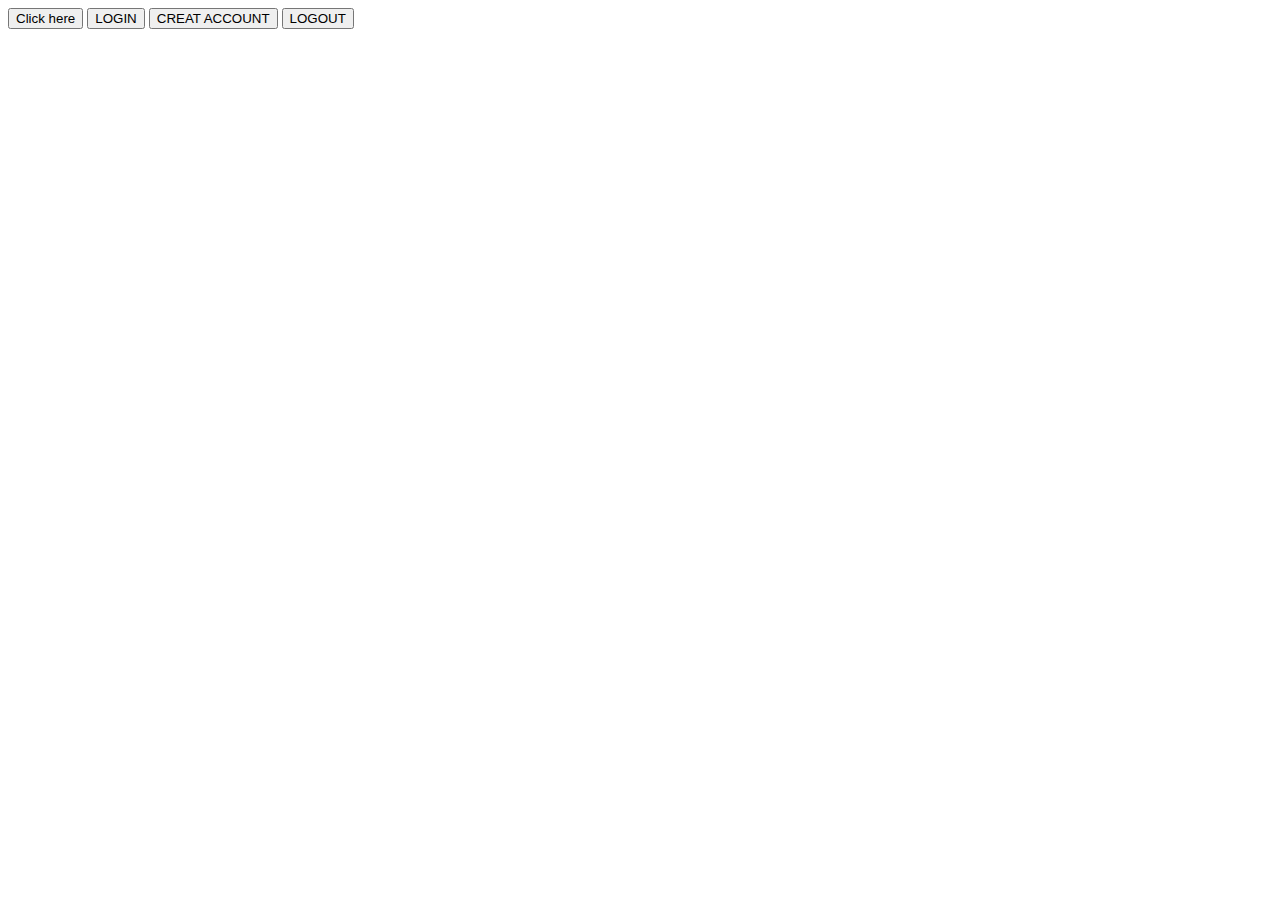
<file: index.html>
<!doctype html>
<html lang="en">
<head>
    <meta charset="UTF-8">
    <meta name="viewport"
          content="width=device-width, user-scalable=no, initial-scale=1.0, maximum-scale=1.0, minimum-scale=1.0">
    <meta http-equiv="X-UA-Compatible" content="ie=edge">
    <title>Document</title>
</head>
<body>
<button onclick="alert('Thanks')">Click here</button>
<button>LOGIN</button>
<button>CREAT ACCOUNT</button>
<button>LOGOUT</button>
</body>
</html>
</file>
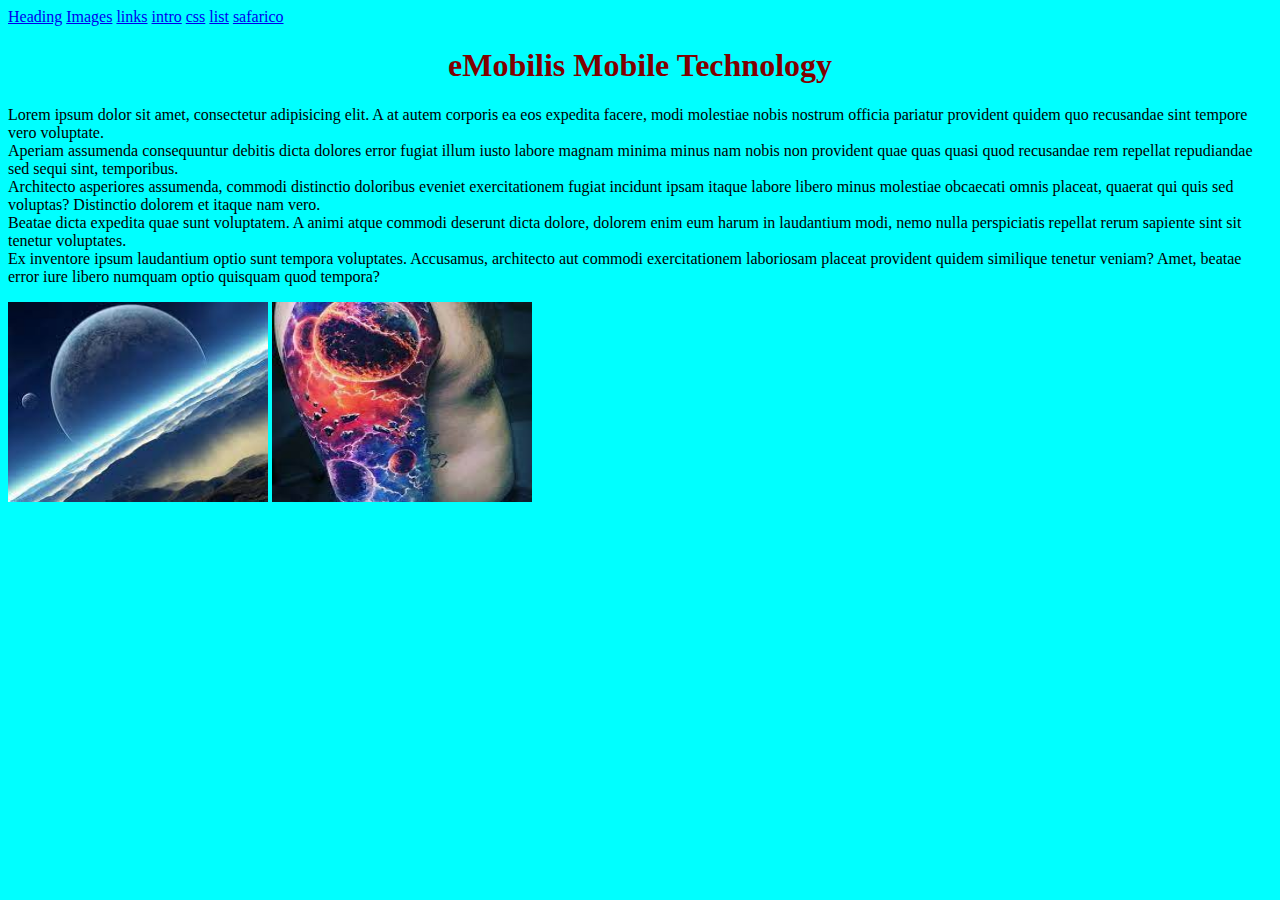
<file: css.html>
<!doctype html>
<html lang="en">
<head>
  <link rel="icon" href="images/k3.jpeg">
  <style>
    h1{
      color: maroon;
      font-family: initial;
      text-align: center;
    }
    body{
      background-color: aqua;
      font-family: "Courier 10 Pitch";
    }
    p{
      color: rgba(126, 30, 166, 0.96);
      font-family: -moz-fixed;
    }
  </style>
    <meta charset="UTF-8">
    <meta name="viewport"
          content="width=device-width, user-scalable=no, initial-scale=1.0, maximum-scale=1.0, minimum-scale=1.0">
    <meta http-equiv="X-UA-Compatible" content="ie=edge">
    <title>css</title>
</head>
<body>
<a href="heading.html">Heading</a>
<a href="images.html">Images</a>
<a href="links.html">links</a>
<a href="introduction.html">intro</a>
<a href="css.html">css</a>
<a href="list.html">list</a>
<a href="safaricom.html">safarico</a>
<h1>eMobilis Mobile Technology</h1>
<P>
<div>Lorem ipsum dolor sit amet, consectetur adipisicing elit. A at autem corporis ea eos expedita facere, modi
  molestiae nobis nostrum officia pariatur provident quidem quo recusandae sint tempore vero voluptate.
</div>
<div>Aperiam assumenda consequuntur debitis dicta dolores error fugiat illum iusto labore magnam minima minus nam nobis
  non provident quae quas quasi quod recusandae rem repellat repudiandae sed sequi sint, temporibus.
</div>
<div>Architecto asperiores assumenda, commodi distinctio doloribus eveniet exercitationem fugiat incidunt ipsam itaque
  labore libero minus molestiae obcaecati omnis placeat, quaerat qui quis sed voluptas? Distinctio dolorem et itaque nam
  vero.
</div>
<div>Beatae dicta expedita quae sunt voluptatem. A animi atque commodi deserunt dicta dolore, dolorem enim eum harum in
  laudantium modi, nemo nulla perspiciatis repellat rerum sapiente sint sit tenetur voluptates.
</div>
<div>Ex inventore ipsum laudantium optio sunt tempora voluptates. Accusamus, architecto aut commodi exercitationem
  laboriosam placeat provident quidem similique tenetur veniam? Amet, beatae error iure libero numquam optio quisquam
  quod tempora?
</div></P>
<img src="images/k1.jpeg" alt="" width="260" height="200">
<img src="images/k4.jpeg" alt="" width="260" height="200">
</body>
</html>
</file>
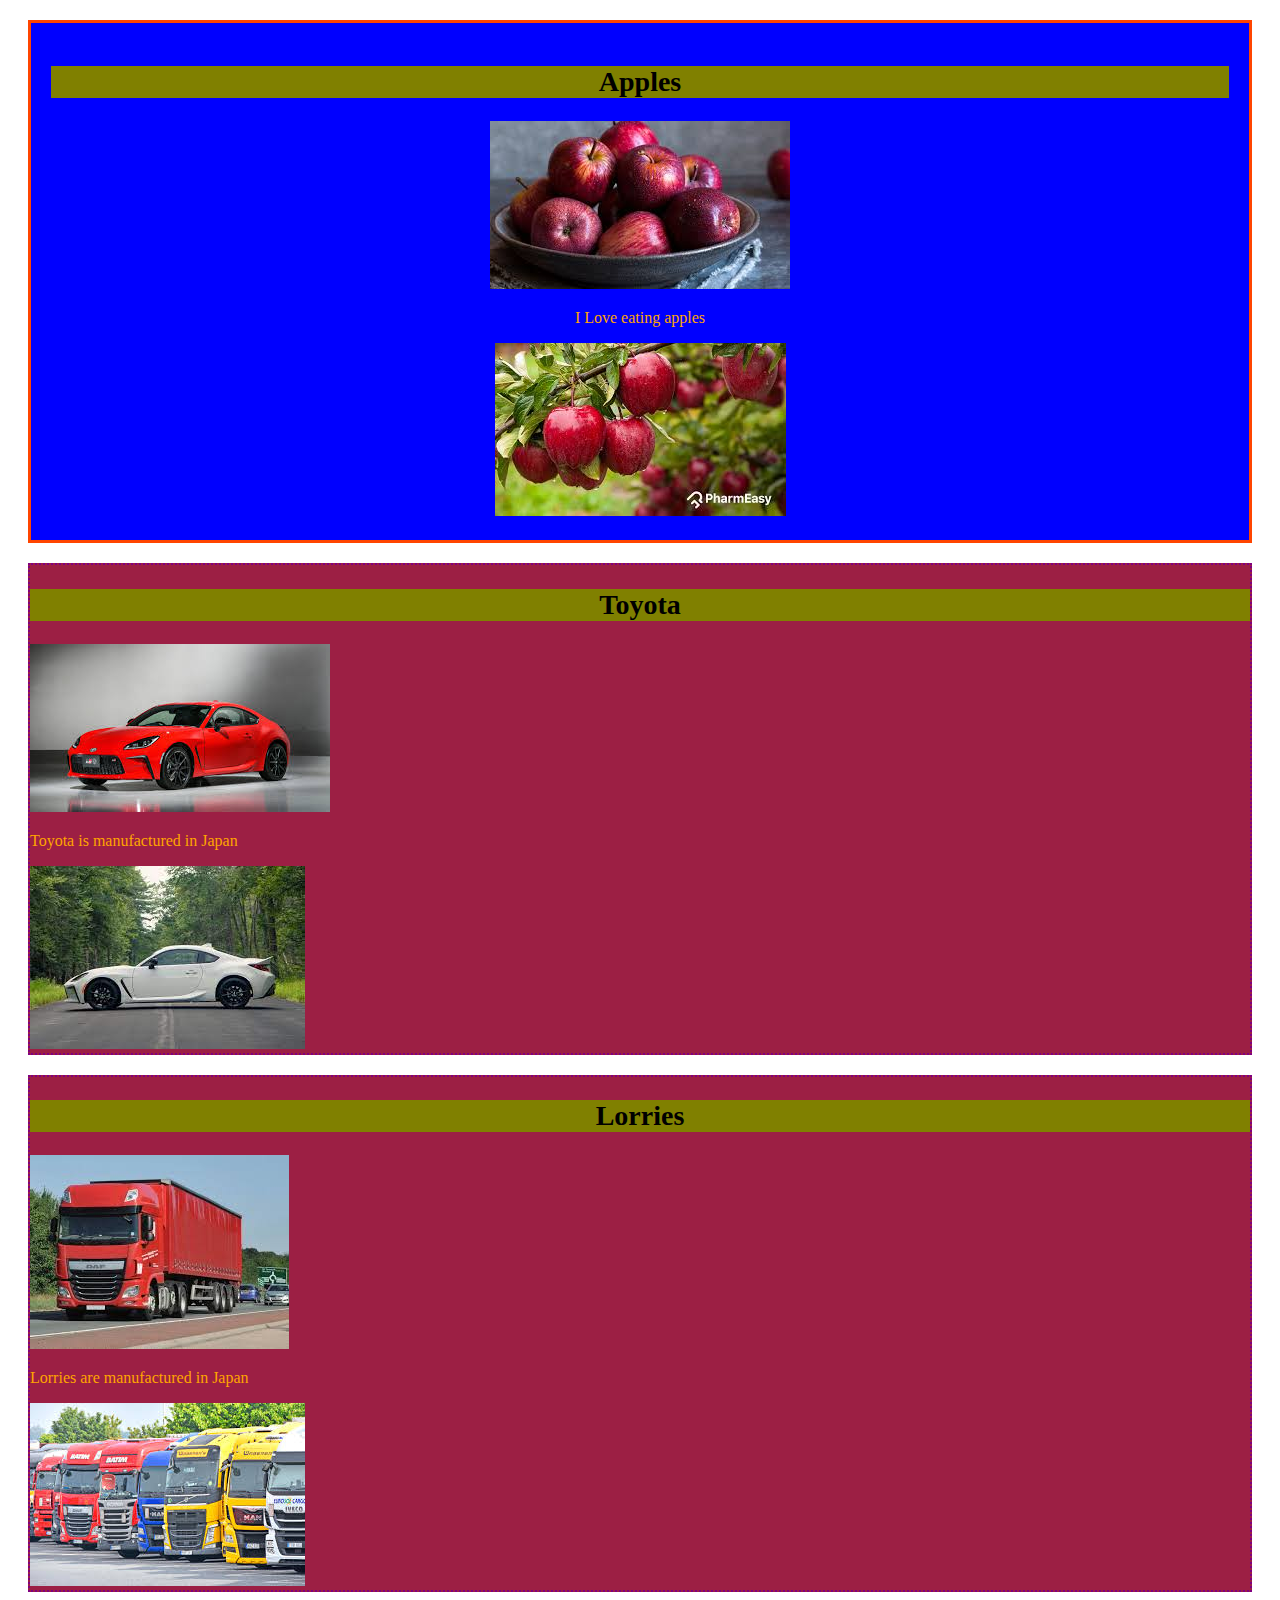
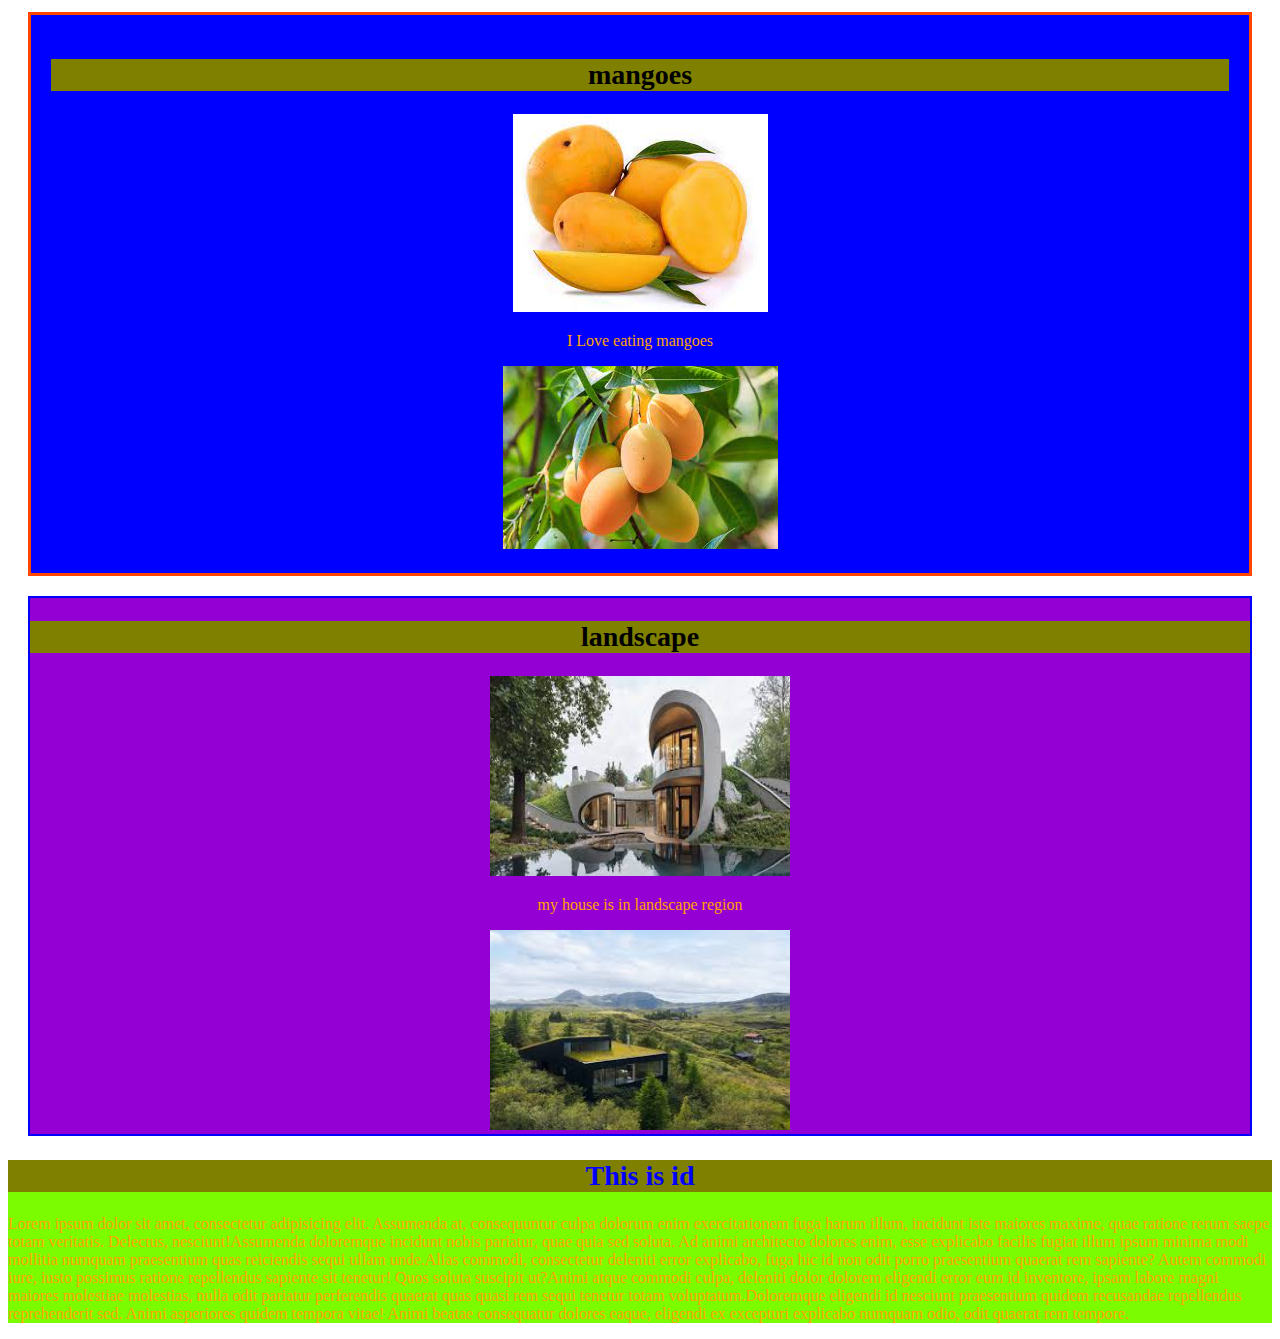
<file: div.html>
<!doctype html>
<html lang="en">
<head>
  <link rel="stylesheet" href="CSS/style.css">
  <link rel="icon" href="images/h3.jpeg">
    <meta charset="UTF-8">
    <meta name="viewport"
          content="width=device-width, user-scalable=no, initial-scale=1.0, maximum-scale=1.0, minimum-scale=1.0">
    <meta http-equiv="X-UA-Compatible" content="ie=edge">
    <title>Div</title>
</head>
<body>
<div class="fruits">
  <h2>Apples</h2>
  <img src="images/a1.jpeg" alt="">
  <p>I Love eating apples</p>
  <img src="images/a2.jpeg" alt="">
</div>
<div class="cars">
  <h2>Toyota</h2>
  <img src="images/red.jpeg" alt="">
  <p>Toyota is manufactured in Japan </p>
  <img src="images/white.jpeg" alt="">
</div>
<div class="cars">
  <h2>Lorries</h2>
  <img src="images/l1.jpeg" alt="">
  <p>Lorries are manufactured in Japan </p>
  <img src="images/l2.jpeg" alt="">
</div>
<div class="fruits">
  <h2>mangoes</h2>
  <img src="images/m1.jpeg" alt="">
  <p> I Love eating mangoes</p>
  <img src="images/m2.jpeg" alt="">
</div>
<div class="house">
  <h2>landscape</h2>
  <img src="images/h1.jpeg" alt="" height="200" width="300">
  <p>my house is in landscape region</p>
  <img src="images/h3.jpeg" alt="" height="200" width="300">
</div>
<div id="school">
  <h2>This is id</h2>
  <p><span>Lorem ipsum dolor sit amet, consectetur adipisicing elit. Assumenda at, consequuntur culpa dolorum enim exercitationem fuga harum illum, incidunt iste maiores maxime, quae ratione rerum saepe totam veritatis. Delectus, nesciunt!</span><span>Assumenda doloremque incidunt nobis pariatur, quae quia sed soluta. Ad animi architecto dolores enim, esse explicabo facilis fugiat illum ipsum minima modi mollitia numquam praesentium quas reiciendis sequi ullam unde.</span><span>Alias commodi, consectetur deleniti error explicabo, fuga hic id non odit porro praesentium quaerat rem sapiente? Autem commodi iure, iusto possimus ratione repellendus sapiente sit tenetur! Quos soluta suscipit ut?</span><span>Animi atque commodi culpa, deleniti dolor dolorem eligendi error eum id inventore, ipsam labore magni maiores molestiae molestias, nulla odit pariatur perferendis quaerat quas quasi rem sequi tenetur totam voluptatum.</span><span>Doloremque eligendi id nesciunt praesentium quidem recusandae repellendus reprehenderit sed. Animi asperiores quidem tempora vitae! Animi beatae consequatur dolores eaque, eligendi ex excepturi explicabo numquam odio, odit quaerat rem tempore.</span></p>
</div>

</body>
</html>
</file>
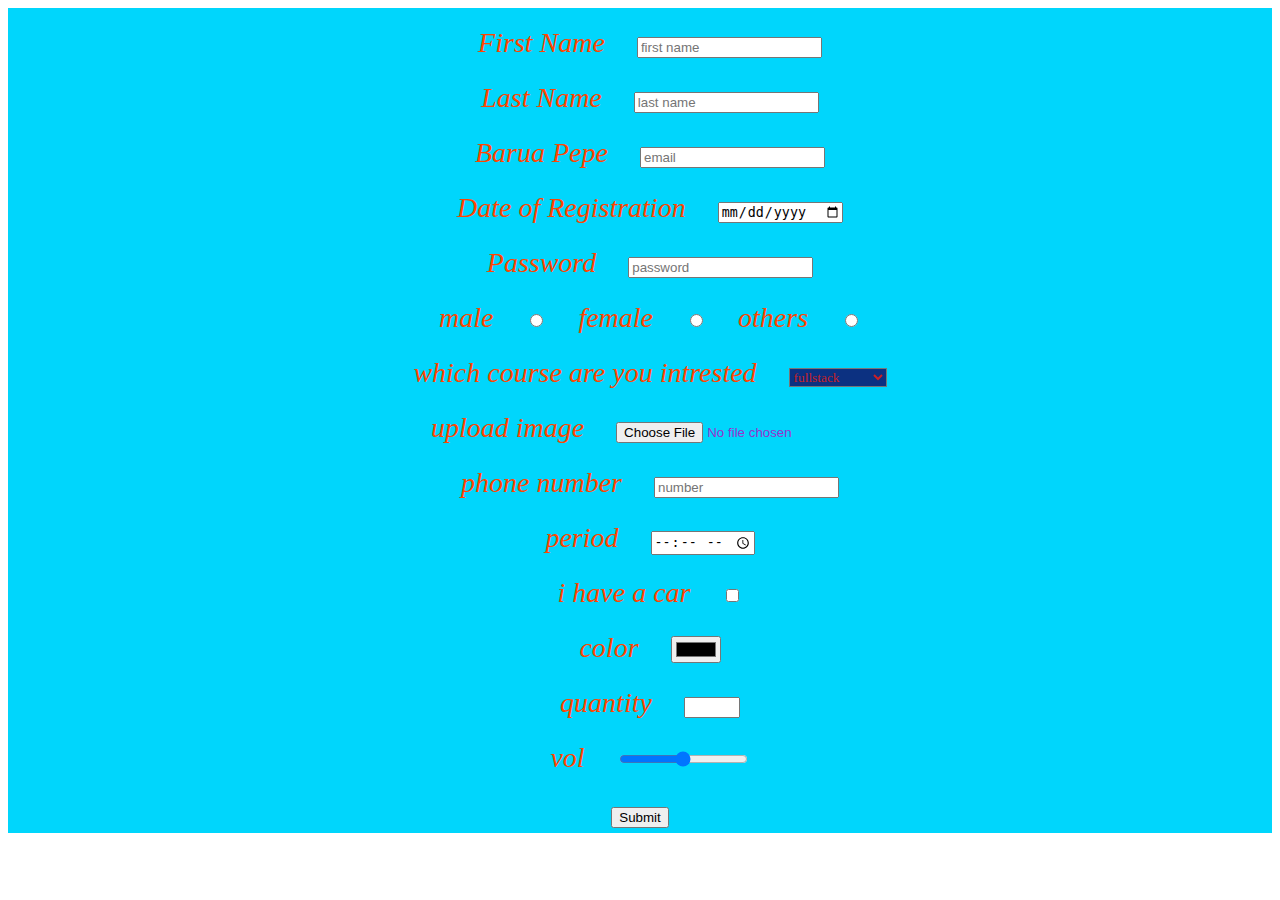
<file: forms.html>
<!doctype html>
<html lang="en">
<head>
    <link rel="stylesheet" href="CSS/style.css">
    <meta charset="UTF-8">
    <meta name="viewport"
          content="width=device-width, user-scalable=no, initial-scale=1.0, maximum-scale=1.0, minimum-scale=1.0">
    <meta http-equiv="X-UA-Compatible" content="ie=edge">
    <title>Form</title>
</head>
<body>
<form action="navigation.html" method="">
  <label for="fname">First Name</label>
  <input type="text"id="fname" placeholder="first name"><br>
  <label for="lname">Last Name</label>
  <input type="text"id="lname" placeholder="last name"><br>
  <label for="email">Barua Pepe</label>
  <input type="email"id="email" placeholder="email"><br>
  <label for="dob">Date of Registration</label>
  <input type="date"id="dob" placeholder="date of registration"><br>
  <label for="pass">Password</label>
  <input type="password"id="pass" placeholder="password"><br>
    <label for="male">male</label>
    <input type="radio"id="male" name="gender">
    <label for="female">female</label>
    <input type="radio"id="female" name="gender">
    <label for="others">others</label>
    <input type="radio"id="others" name="gender"><br>
    <label for="course">which course are you intrested</label>
    <select name="course" id="course">
        <option value="full">fullstack</option>
        <option value="javascript">javascript</option>
        <option value="python">python</option>
        <option value="android">android</option>
        <option value="cyber">cyber security</option>
    </select><br>
    <label for="image">upload image</label>
    <input type="file"id="image" name="imagee"><br>
    <label for="phone.no">phone number</label>
    <input type=tel" id="phone.no" placeholder="number"><br>
    <label for="period">period</label>
    <input type="time"id="period"><br>
    <label for="vehicle">i have a car</label>
    <input type="checkbox"id="vehicle" name="vehicle"><br>
    <label for="favcolor">color</label>
    <input type="color"id="favcolor" name="favcolor"><br>
    <label for="quantity">quantity</label>
    <input type="number"id="quantity" name="quantity" min="1" max="10"><br>
    <label for="vol">vol</label>
    <input type="range"id="vol" name="salary" min="0" max="30"><br>


  <input type="submit"id="Register" placeholder="Register"><br>
</form>

</body>
</html>
</file>
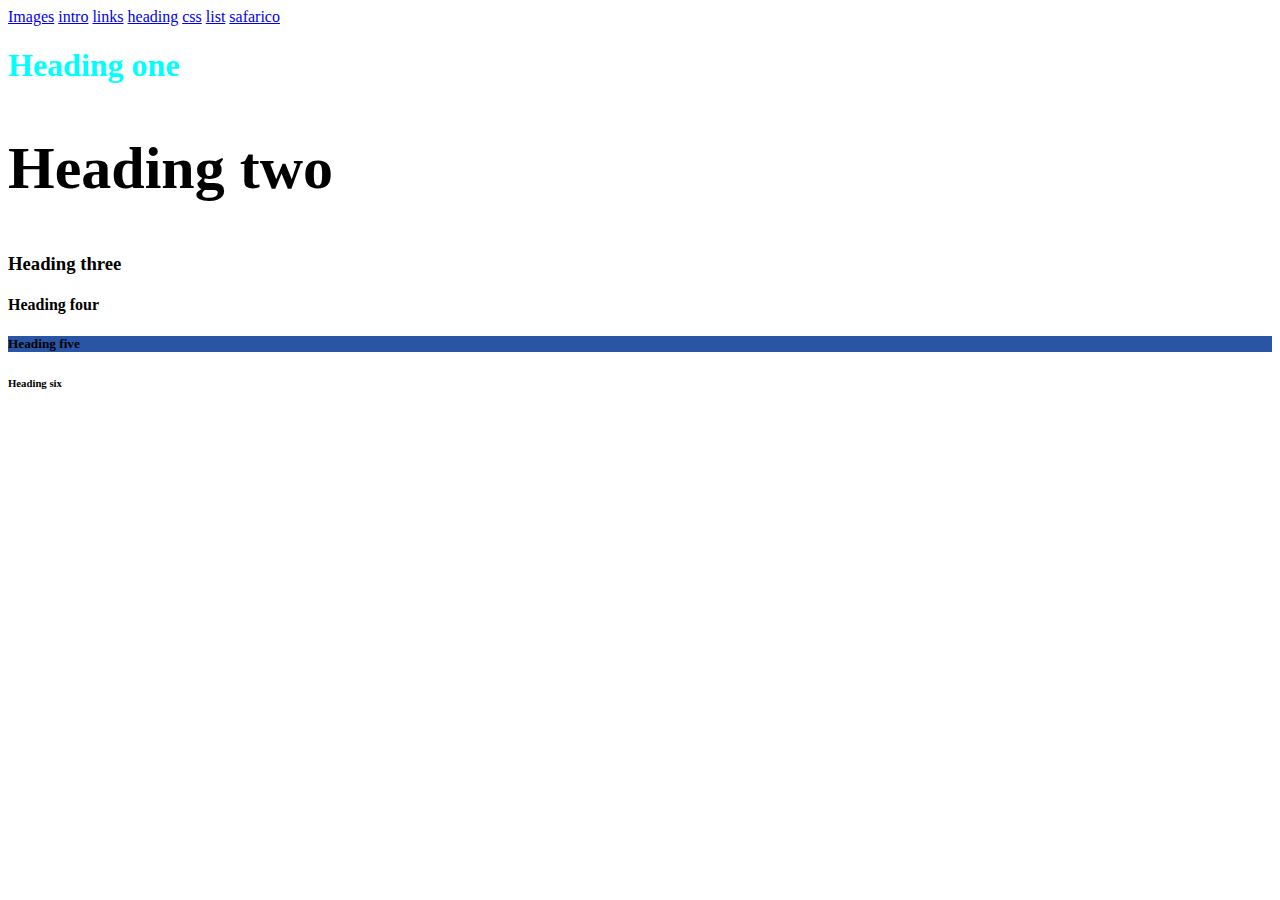
<file: heading.html>
<!doctype html>
<html lang="en">
<head>
    <meta charset="UTF-8">
    <meta name="viewport"
          content="width=device-width, user-scalable=no, initial-scale=1.0, maximum-scale=1.0, minimum-scale=1.0">
    <meta http-equiv="X-UA-Compatible" content="ie=edge">
    <title>Document</title>
</head>
<body>
<a href="images.html">Images</a>
<a href="introduction.html">intro</a>
<a href="links.html">links</a>
<a href="heading.html">heading</a>
<a href="css.html">css</a>
<a href="list.html">list</a>
<a href="safaricom.html">safarico</a>
<h1 style="color: cyan">Heading one</h1>
<h2 style="font-size: 60px">Heading two</h2>
<h3 style="font-family: 'padmaa'">Heading three</h3>
<h4 style="color: black">Heading four</h4>
<h5 style="background-color: #2a55a5">Heading five</h5>
<h6 style="alignment: center">Heading six</h6>
</body>
</html>
</file>
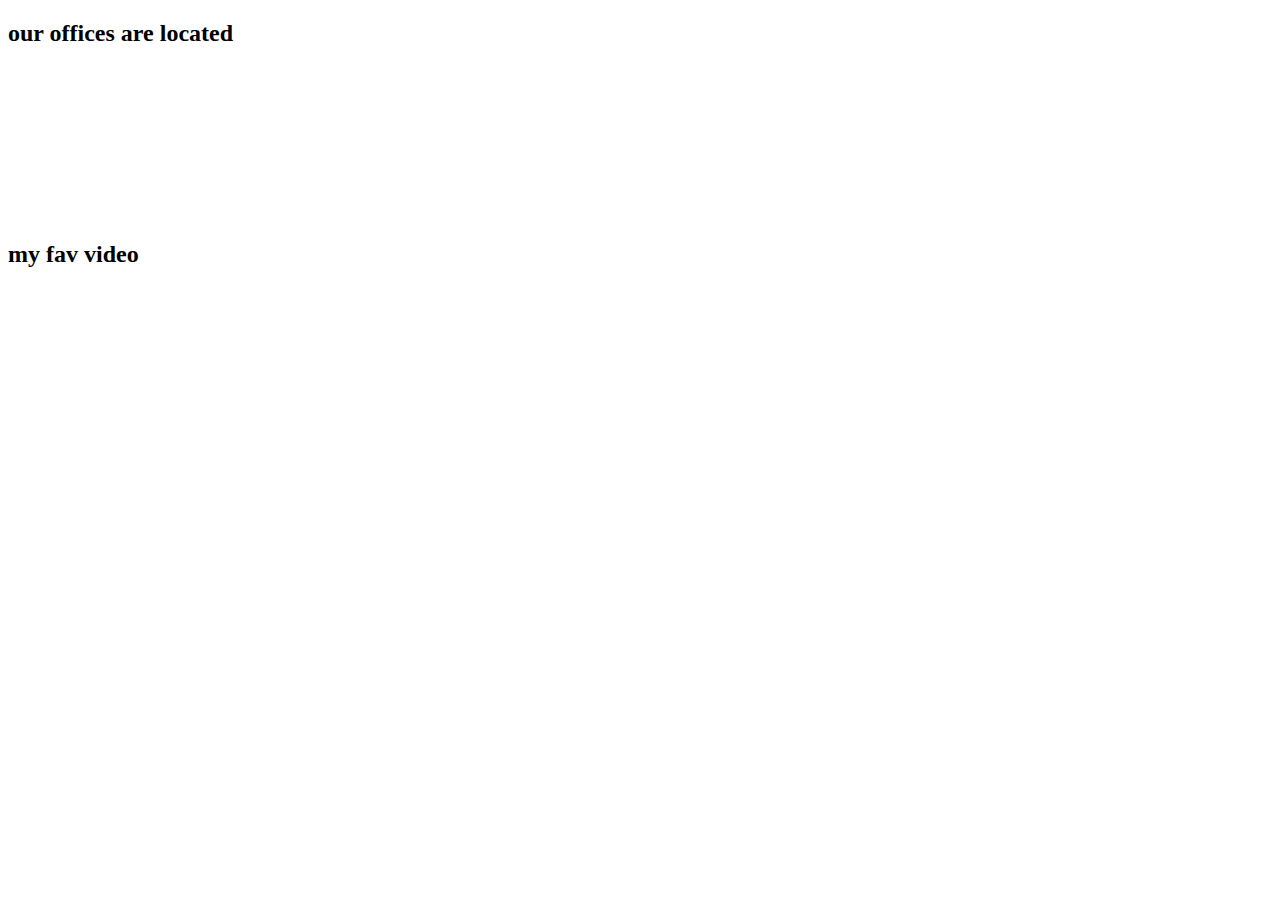
<file: iframe.html>
<!doctype html>
<html lang="en">
<head>
    <meta charset="UTF-8">
    <meta name="viewport"
          content="width=device-width, user-scalable=no, initial-scale=1.0, maximum-scale=1.0, minimum-scale=1.0">
    <meta http-equiv="X-UA-Compatible" content="ie=edge">
    <title>iframe</title>
</head>
<body>
<h2>our offices are located</h2>
<iframe src="https://goo.gl/maps/DzEwJN6Kg8a9oPhV9" frameborder="0"></iframe>
<h2>my fav video</h2>
<iframe width="560" height="315" src="https://www.youtube.com/embed/pRfmrE0ToTo" title="YouTube video player" frameborder="0" allow="accelerometer; autoplay; clipboard-write; encrypted-media; gyroscope; picture-in-picture; web-share" allowfullscreen></iframe>
</body>
</html>
</file>
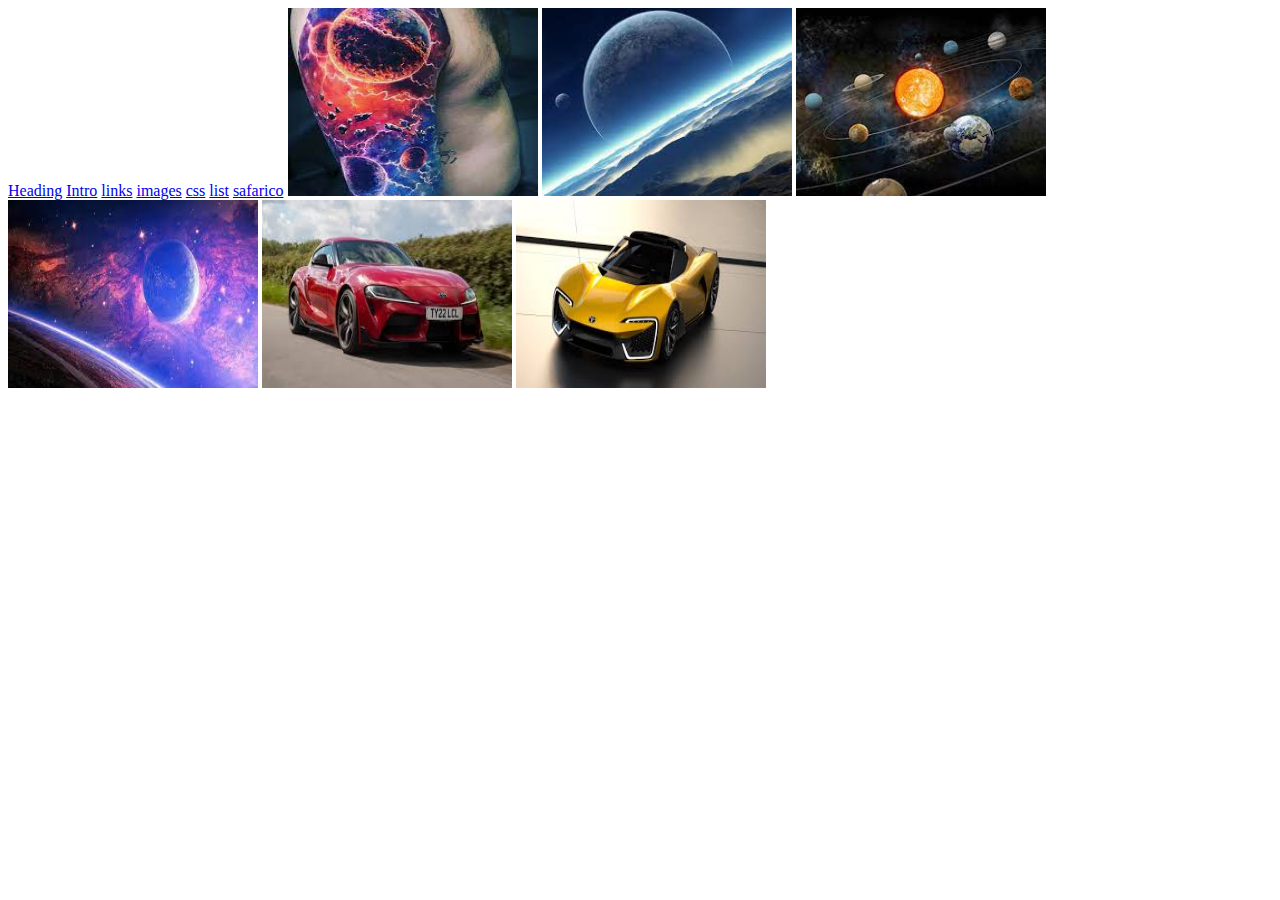
<file: images.html>
<!doctype html>
<html lang="en">
<head>
    <meta charset="UTF-8">
    <meta name="viewport"
          content="width=device-width, user-scalable=no, initial-scale=1.0, maximum-scale=1.0, minimum-scale=1.0">
    <meta http-equiv="X-UA-Compatible" content="ie=edge">
    <title>Images</title>
</head>
<body>
<a href="heading.html">Heading</a>
<a href="introduction.html">Intro</a>
<a href="links.html">links</a>
<a href="images.html">images</a>
<a href="css.html">css</a>
<a href="list.html">list</a>
<a href="safaricom.html">safarico</a>
<img src="images/k4.jpeg" alt="" width="250" height="188">
<img src="images/k1.jpeg" alt="" width="250" height="188">
<img src="images/k2.jpeg" alt="" width="250" height="188">
<img src="images/k3.jpeg" alt="" width="250" height="188">
<img src="images/k5.jpeg" alt="" width="250" height="188">
<img src="images/k6.jpeg" alt="" width="250" height="188">
</body>
</html>
</file>
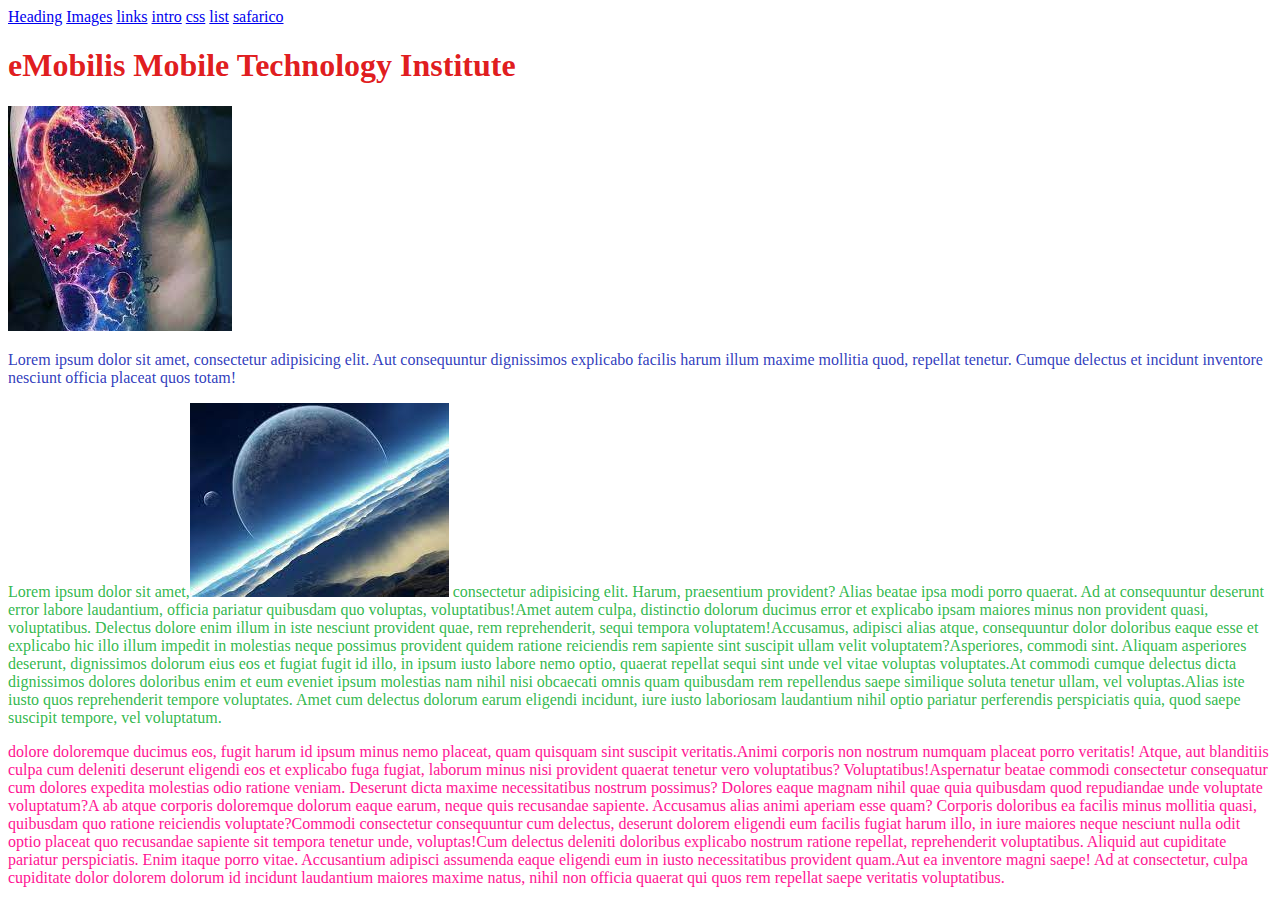
<file: introduction.html>
<!doctype html>
<html lang="en">
<head>
  <meta charset="UTF-8">
  <meta name="viewport"
        content="width=device-width, user-scalable=no, initial-scale=1.0, maximum-scale=1.0, minimum-scale=1.0">
  <meta http-equiv="X-UA-Compatible" content="ie=edge">
  <title>Introduction</title>
</head>
<body>
<a href="heading.html">Heading</a>
<a href="images.html">Images</a>
<a href="links.html">links</a>
<a href="introduction.html">intro</a>
<a href="css.html">css</a>
<a href="list.html">list</a>
<a href="safaricom.html">safarico</a>
<h1 style="color: rgba(222,16,18,0.96)">eMobilis Mobile Technology Institute</h1>
<img src="images/k4.jpeg" alt="">
<p style="color: rgba(39,51,185,0.96)">Lorem ipsum dolor sit amet, consectetur adipisicing elit. Aut consequuntur dignissimos explicabo facilis harum illum maxime mollitia quod, repellat tenetur. Cumque delectus et incidunt inventore nesciunt officia placeat quos totam!</p>
  <p style="color: rgba(41,180,69,0.96)"><span>Lorem ipsum dolor sit amet,<img src="images/k1.jpeg" alt=""> consectetur adipisicing elit. Harum, praesentium provident? Alias beatae ipsa modi porro quaerat. Ad at consequuntur deserunt error labore laudantium, officia pariatur quibusdam quo voluptas, voluptatibus!</span><span>Amet autem culpa, distinctio dolorum ducimus error et explicabo ipsam maiores minus non provident quasi, voluptatibus. Delectus dolore enim illum in iste nesciunt provident quae, rem reprehenderit, sequi tempora voluptatem!</span><span>Accusamus, adipisci alias atque, consequuntur dolor doloribus eaque esse et explicabo hic illo illum impedit in molestias neque possimus provident quidem ratione reiciendis rem sapiente sint suscipit ullam velit voluptatem?</span><span>Asperiores, commodi sint. Aliquam asperiores deserunt, dignissimos dolorum eius eos et fugiat fugit id illo, in ipsum iusto labore nemo optio, quaerat repellat sequi sint unde vel vitae voluptas voluptates.</span><span>At commodi cumque delectus dicta dignissimos dolores doloribus enim et eum eveniet ipsum molestias nam nihil nisi obcaecati omnis quam quibusdam rem repellendus saepe similique soluta tenetur ullam, vel voluptas.</span><span>Alias iste iusto quos reprehenderit tempore voluptates. Amet cum delectus dolorum earum eligendi incidunt, iure iusto laboriosam laudantium nihil optio pariatur perferendis perspiciatis quia, quod saepe suscipit tempore, vel voluptatum.</span></p>
<p style="color: deeppink">dolore doloremque ducimus eos, fugit harum id ipsum minus nemo placeat, quam quisquam sint suscipit veritatis.</span><span>Animi corporis non nostrum numquam placeat porro veritatis! Atque, aut blanditiis culpa cum deleniti deserunt eligendi eos et explicabo fuga fugiat, laborum minus nisi provident quaerat tenetur vero voluptatibus? Voluptatibus!</span><span>Aspernatur beatae commodi consectetur consequatur cum dolores expedita molestias odio ratione veniam. Deserunt dicta maxime necessitatibus nostrum possimus? Dolores eaque magnam nihil quae quia quibusdam quod repudiandae unde voluptate voluptatum?</span><span>A ab atque corporis doloremque dolorum eaque earum, neque quis recusandae sapiente. Accusamus alias animi aperiam esse quam? Corporis doloribus ea facilis minus mollitia quasi, quibusdam quo ratione reiciendis voluptate?</span><span>Commodi consectetur consequuntur cum delectus, deserunt dolorem eligendi eum facilis fugiat harum illo, in iure maiores neque nesciunt nulla odit optio placeat quo recusandae sapiente sit tempora tenetur unde, voluptas!</span><span>Cum delectus deleniti doloribus explicabo nostrum ratione repellat, reprehenderit voluptatibus. Aliquid aut cupiditate pariatur perspiciatis. Enim itaque porro vitae. Accusantium adipisci assumenda eaque eligendi eum in iusto necessitatibus provident quam.</span><span>Aut ea inventore magni saepe! Ad at consectetur, culpa cupiditate dolor dolorem dolorum id incidunt laudantium maiores maxime natus, nihil non officia quaerat qui quos rem repellat saepe veritatis voluptatibus.</span></p>
</body>
</html>
</file>
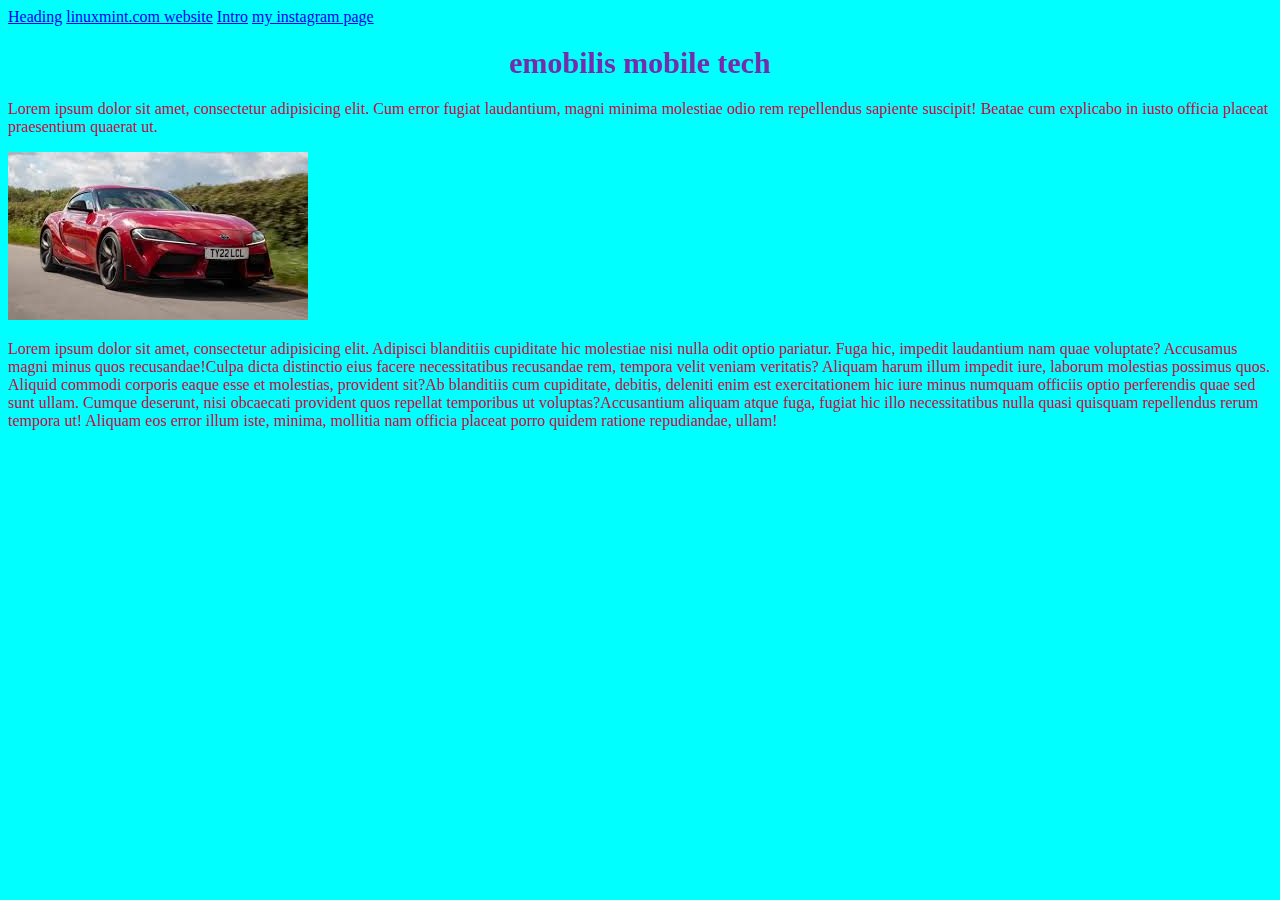
<file: links.html>
<!doctype html>
<html lang="en">
<head>

    <style>
        h1{
            color: rgba(126, 30, 166, 0.96);
            font-family: "Fira Code";
            font-size: 30px;
            text-align: center;
        }
        p{
            color: #c70942;
            font-family: "Droid Sans Mono";
        }
        body{
            background-color: cyan;
        }
    </style>
    <meta charset="UTF-8">
    <link rel="icon" href="images/
    k4.jpeg">
    <meta name="viewport"
          content="width=device-width, user-scalable=no, initial-scale=1.0, maximum-scale=1.0, minimum-scale=1.0">
    <meta http-equiv="X-UA-Compatible" content="ie=edge">
    <title>Link</title>
</head>
<body>
<a href="heading.html" target="_blank">Heading</a>
<a href="https://www.linuxmint.com/start/ulyssa/">linuxmint.com website</a>
<a href="introduction.html">Intro</a>
<a href="https://www.linuxmint.com/google.html?q=my%20instagram%20page">my instagram page</a>
<h1>emobilis mobile tech</h1>
<p>Lorem ipsum dolor sit amet, consectetur adipisicing elit. Cum error fugiat laudantium, magni minima molestiae odio rem repellendus sapiente suscipit! Beatae cum explicabo in iusto officia placeat praesentium quaerat ut.</p>
<img src="images/k5.jpeg" alt="">
<p><span>Lorem ipsum dolor sit amet, consectetur adipisicing elit. Adipisci blanditiis cupiditate hic molestiae nisi nulla odit optio pariatur. Fuga hic, impedit laudantium nam quae voluptate? Accusamus magni minus quos recusandae!</span><span>Culpa dicta distinctio eius facere necessitatibus recusandae rem, tempora velit veniam veritatis? Aliquam harum illum impedit iure, laborum molestias possimus quos. Aliquid commodi corporis eaque esse et molestias, provident sit?</span><span>Ab blanditiis cum cupiditate, debitis, deleniti enim est exercitationem hic iure minus numquam officiis optio perferendis quae sed sunt ullam. Cumque deserunt, nisi obcaecati provident quos repellat temporibus ut voluptas?</span><span>Accusantium aliquam atque fuga, fugiat hic illo necessitatibus nulla quasi quisquam repellendus rerum tempora ut! Aliquam eos error illum iste, minima, mollitia nam officia placeat porro quidem ratione repudiandae, ullam!</span></p>
</body>
</html>
</file>
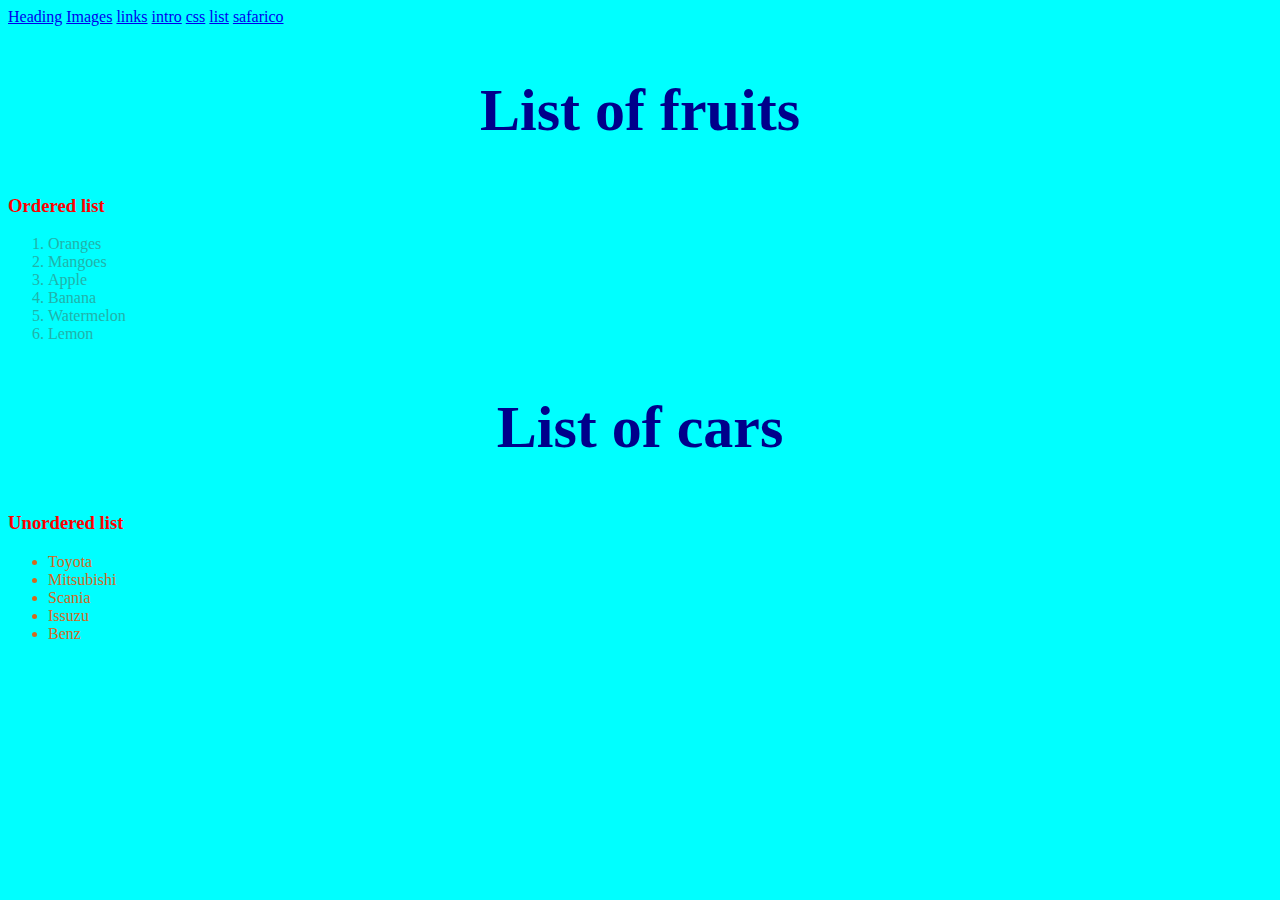
<file: list.html>
<!doctype html>
<html lang="en">
<head>
  <style>
    h3{
      color: red;
    }
    h2{
      color: darkblue;
      font-family: C059;
      text-align: center;
      font-size: 60px;
      font-family: "padmaa-Bold.1.1";
    }
    ol{
      color: lightseagreen;
    }
    ul{
      color: chocolate;
    }
    body{
      background-color: cyan;
      font-family: MathJax_Caligraphic;
    }
  </style>
    <meta charset="UTF-8">
    <meta name="viewport"
          content="width=device-width, user-scalable=no, initial-scale=1.0, maximum-scale=1.0, minimum-scale=1.0">
    <meta http-equiv="X-UA-Compatible" content="ie=edge">
    <title>list</title>
</head>
<body>
<a href="heading.html">Heading</a>
<a href="images.html">Images</a>
<a href="links.html">links</a>
<a href="introduction.html">intro</a>
<a href="css.html">css</a>
<a href="list.html">list</a>
<a href="safaricom.html">safarico</a>
<h2>List of fruits</h2>
<h3>Ordered list</h3>
<OL>
  <LI>Oranges</LI>
  <li>Mangoes</li>
  <li>Apple</li>
  <li>Banana</li>
  <li>Watermelon</li>
  <li>Lemon</li>
</OL>
<h2>List of cars</h2>
<h3>Unordered list</h3>
<ul>
  <li>Toyota</li>
  <li>Mitsubishi</li>
  <li>Scania</li>
  <li>Issuzu</li>
  <li>Benz</li>
</ul>
</body>
</html>
</file>
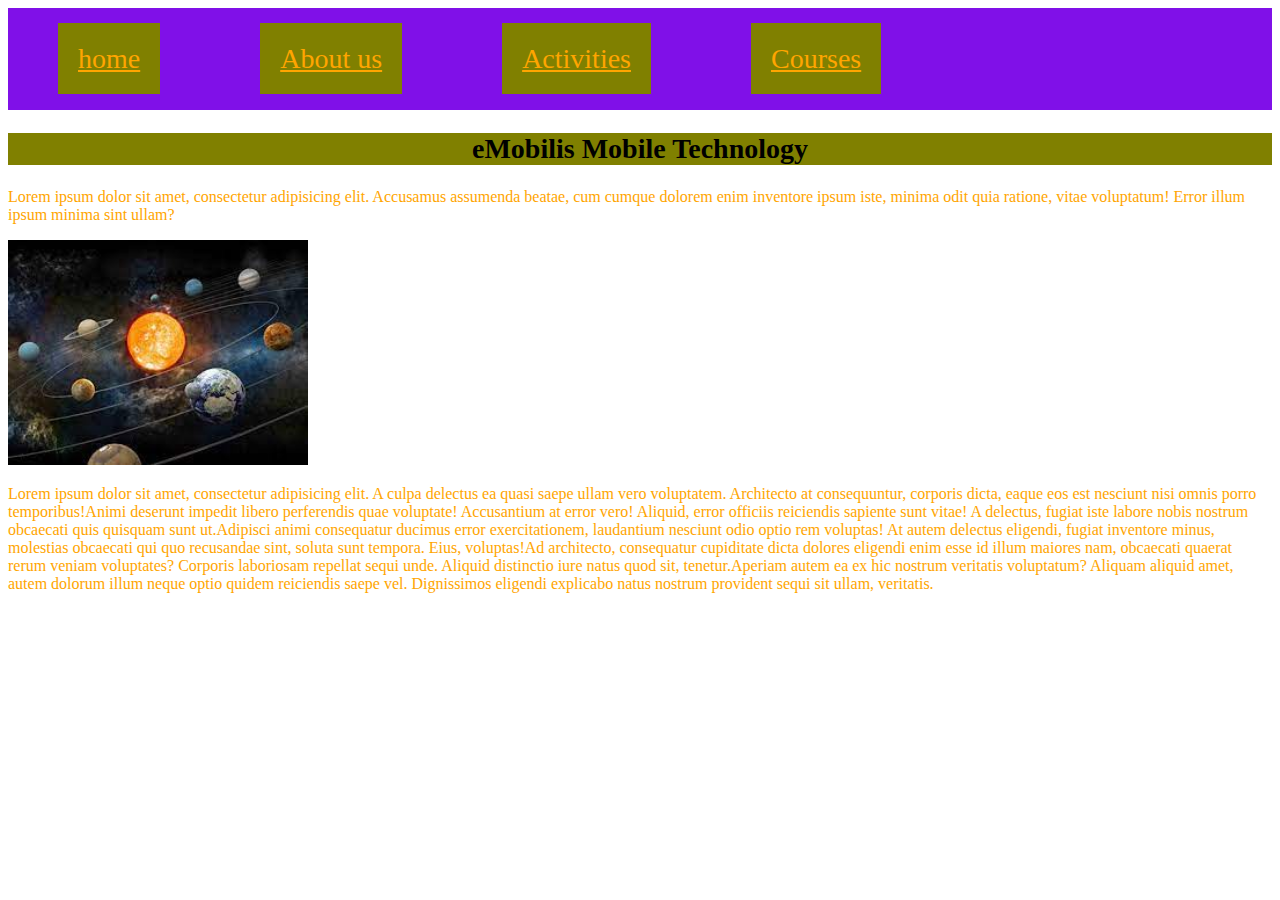
<file: navigation.html>
<!doctype html>
<html lang="en">
<head>
  <link rel="stylesheet" href="CSS/style.css">
    <meta charset="UTF-8">
    <meta name="viewport"
          content="width=device-width, user-scalable=no, initial-scale=1.0, maximum-scale=1.0, minimum-scale=1.0">
    <meta http-equiv="X-UA-Compatible" content="ie=edge">
    <title>Navbar</title>
</head>
<body>
<ul>
  <li><a href="#">home</a></li>
  <li><a href="">About us</a></li>
  <li><a href="">Activities</a></li>
  <li><a href="">Courses</a></li>
</ul>
<h2>eMobilis Mobile Technology</h2>
<P>Lorem ipsum dolor sit amet, consectetur adipisicing elit. Accusamus assumenda beatae, cum cumque dolorem enim inventore ipsum iste, minima odit quia ratione, vitae voluptatum! Error illum ipsum minima sint ullam?</P>
<img src="images/k2.jpeg" alt="" width="300">
<p><span>Lorem ipsum dolor sit amet, consectetur adipisicing elit. A culpa delectus ea quasi saepe ullam vero voluptatem. Architecto at consequuntur, corporis dicta, eaque eos est nesciunt nisi omnis porro temporibus!</span><span>Animi deserunt impedit libero perferendis quae voluptate! Accusantium at error vero! Aliquid, error officiis reiciendis sapiente sunt vitae! A delectus, fugiat iste labore nobis nostrum obcaecati quis quisquam sunt ut.</span><span>Adipisci animi consequatur ducimus error exercitationem, laudantium nesciunt odio optio rem voluptas! At autem delectus eligendi, fugiat inventore minus, molestias obcaecati qui quo recusandae sint, soluta sunt tempora. Eius, voluptas!</span><span>Ad architecto, consequatur cupiditate dicta dolores eligendi enim esse id illum maiores nam, obcaecati quaerat rerum veniam voluptates? Corporis laboriosam repellat sequi unde. Aliquid distinctio iure natus quod sit, tenetur.</span><span>Aperiam autem ea ex hic nostrum veritatis voluptatum? Aliquam aliquid amet, autem dolorum illum neque optio quidem reiciendis saepe vel. Dignissimos eligendi explicabo natus nostrum provident sequi sit ullam, veritatis.</span></p>

</body>
</html>
</file>
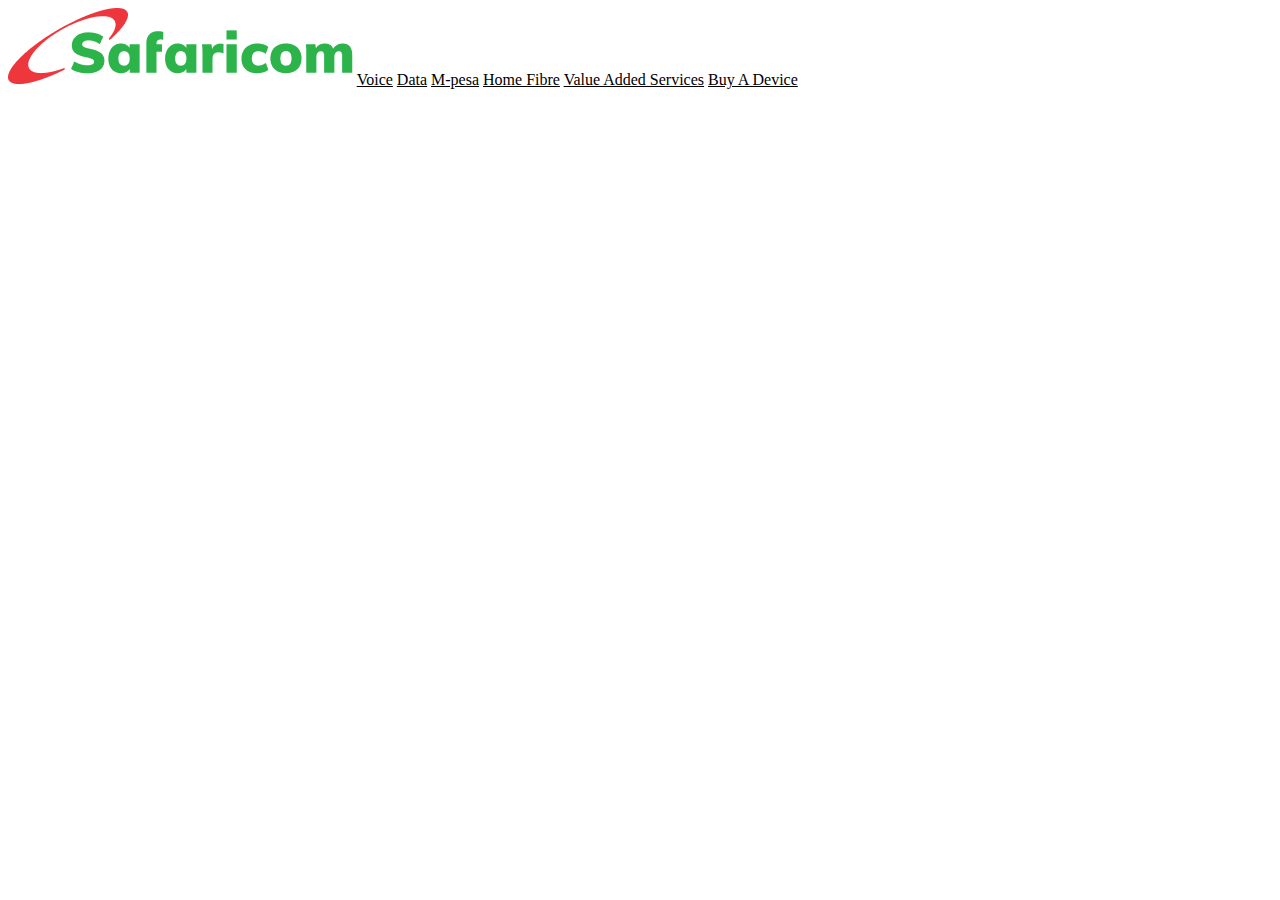
<file: safaricom.html>
<!doctype html>
<html lang="en">
<head>
    <link rel="icon" href="images/safaricom.png">
    <meta charset="UTF-8">
    <meta name="viewport"
          content="width=device-width, user-scalable=no, initial-scale=1.0, maximum-scale=1.0, minimum-scale=1.0">
    <meta http-equiv="X-UA-Compatible" content="ie=edge">
    <title>safaricom</title>
</head>
<body>
<img src="images/safaricom.png" alt="">
<a STYLE="color: black" href="https://www.safaricom.co.ke/personal/voice/voice-tariffs">Voice</a>
<a STYLE="color: black" href="https://www.safaricom.co.ke/personal/data/data-tariffs">Data</a>
<a STYLE="color: black" href="https://www.safaricom.co.ke/personal/m-pesa">M-pesa</a>
<a STYLE="color: black" href="https://internet.safaricom.co.ke/home#get-connected">Home Fibre</a>
<a STYLE="color: black" href="https://www.safaricom.co.ke/personal/value-added-services">Value Added Services</a>
<a STYLE="color: black" href="https://www.safaricom.co.ke/personal/buy-a-device">Buy A Device</a>
</body>
</html>
</file>
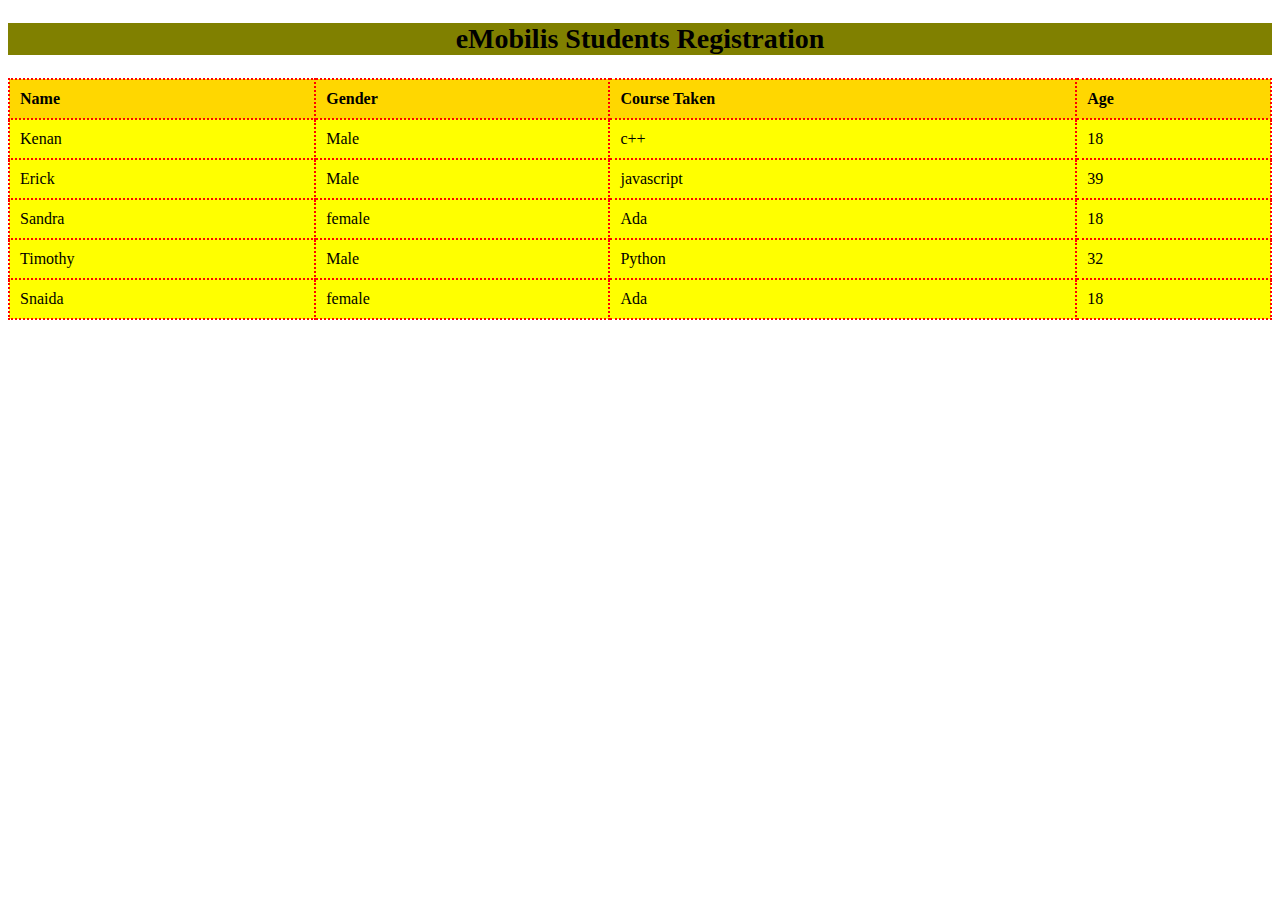
<file: table.html>
<!doctype html>
<html lang="en">
<head>
  <link rel="stylesheet" href="CSS/style.css">
    <meta charset="UTF-8">
    <meta name="viewport"
          content="width=device-width, user-scalable=no, initial-scale=1.0, maximum-scale=1.0, minimum-scale=1.0">
    <meta http-equiv="X-UA-Compatible" content="ie=edge">
    <title>Table</title>
</head>
<body>
<h2>eMobilis Students Registration</h2>
<table>
  <tr>
    <th>Name</th>
    <th>Gender</th>
    <th>Course Taken</th>
    <th>Age</th>
  </tr>
  <tr>
    <td>Kenan</td>
    <td>Male</td>
    <td>c++</td>
    <td>18</td>
  </tr>
  <tr>
    <td>Erick</td>
    <td>Male</td>
    <td>javascript</td>
    <td>39</td>
  </tr>
    <tr>
      <td>Sandra</td>
    <td>female</td>
    <td>Ada</td>
    <td>18</td>
    </tr>
  <tr>
    <td>Timothy</td>
    <td>Male</td>
    <td>Python</td>
    <td>32</td>
  </tr>
  <tr>
     <td>Snaida</td>
    <td>female</td>
    <td>Ada</td>
    <td>18</td>
  </tr>
</table>

</body>
</html>
</file>
<file: CSS/style.css>
ul{
    list-style-type: none;
    margin:0px;
    padding: 0px;
    background-color: #8010e8;
    overflow: hidden;
}
li{
    float: left;
}
li,a{
    padding: 20px;
    color: orangered;
    margin: 15px;
}
li,a:hover{
    color: white;
}
p,a{
    font-family: KacstTitleL;
    color: orange;
}
body,a{
    font-family: KacstDecorative;
}
h2,a{
    background-color: olive;
    font-size:28px;
    text-align: center;
}
th,td{
    border: 2px dotted red;
    padding: 10px;
    margin: 10px;
    font-family: MathJax_Size1;

}
table{
    border-collapse: collapse;
    width: 100%;
}
th{
    background-color: gold;
    text-align: left;
    color: black;
}
td{
    background-color: yellow;
}

.fruits{
    border: 3px solid orangered;
    background:blue;
    text-align: center;
    padding: 20px;
    margin: 20px;
}

.cars{
    border: 2px dotted purple;
    margin: 20px;
    background: rgba(152, 22, 60, 0.96);
    text-align: left;
}

#school{
    color: blue;
    background-color: lawngreen;
}
.house{
    border: blue 2px solid;
    margin: 20px;
    background-color: darkviolet;
    text-align: center;
}

form{
    background-color: #00d6fc;
    text-align: center;
    font-size:48px;
    border: 4px dot-dash blueviolet;
    color: darkorchid;
    font-family: "Courier 10 Pitch";
    font-style: italic;
}
select{
    font-family: "Nimbus Roman";
    color: rgba(210, 31, 33, 0.96);
    background: #0c3181;
}
label{
    text-align: left;
    color: orangered;
    font-size: 28px;
padding: 20px;
    font-style: inherit;
}
</file>
